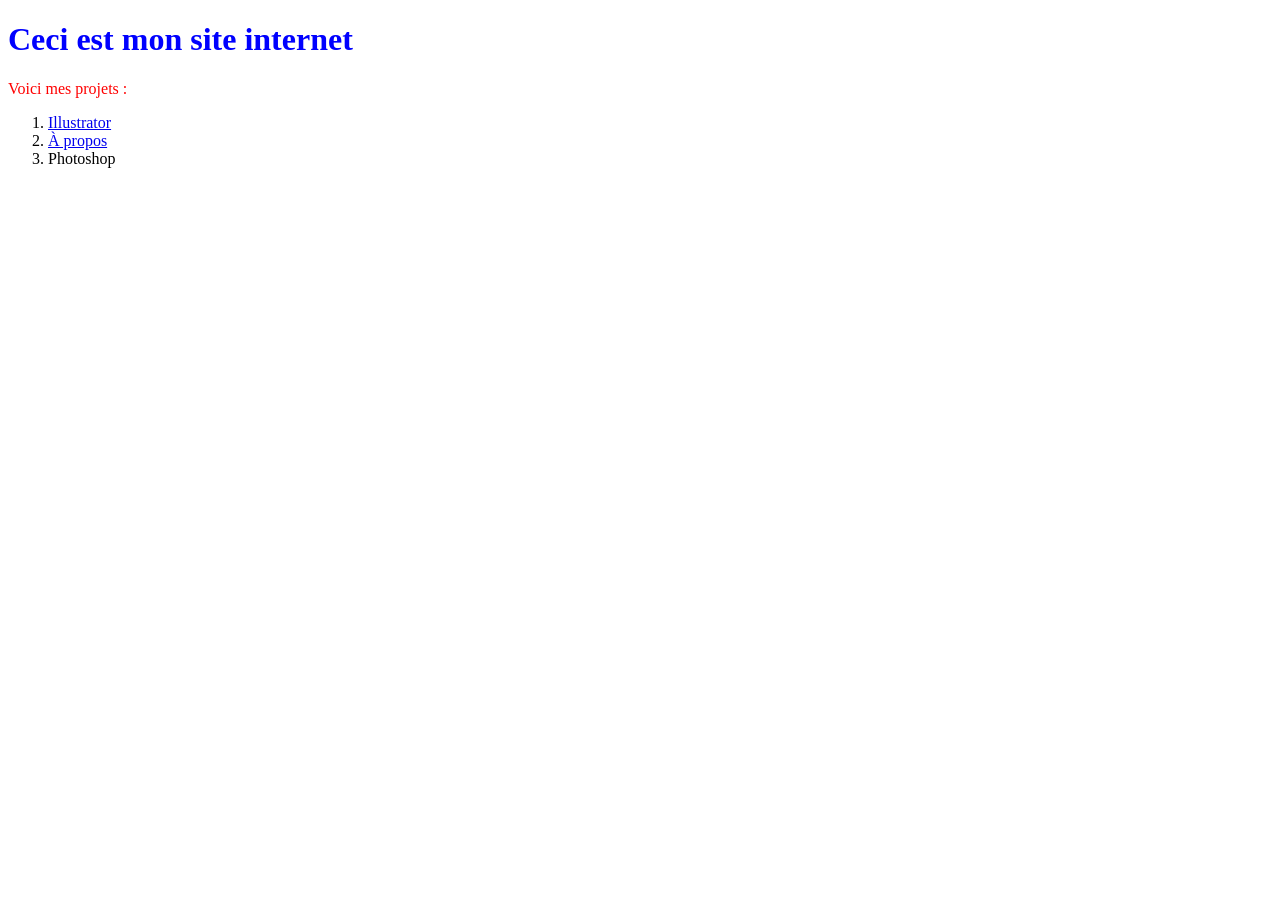
<file: index.html>
<!DOCTYPE html>
<html lang="en">
<head>
    <meta charset="UTF-8">
    <meta name="viewport" content="width=device-width, initial-scale=1.0">
    <title>Site Internet</title>
    <link rel="stylesheet" href="styles.css">
</head>
<body>
    <h1 id="titre_principal">Ceci est mon site internet</h1>
    <p id="soustitre">Voici mes projets :</p>
    <ol>
        <li><a href="Adobe_Suite/illustrator.html">Illustrator</a></li>
        <li><a href="apropos.html">À propos</a></li>
        <li>Photoshop</li>
    </ol>
</body>

</html>
</file>
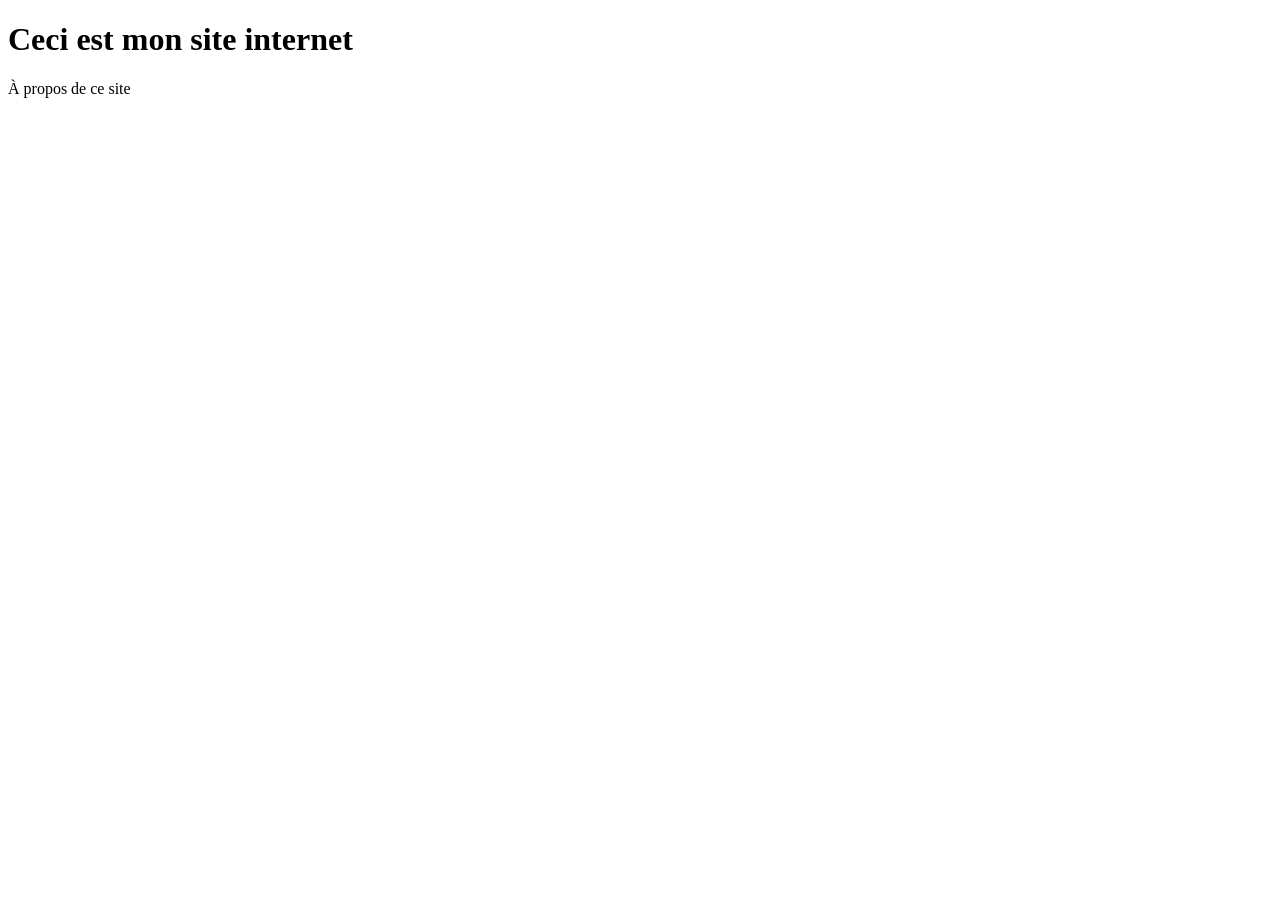
<file: apropos.html>
<!DOCTYPE html>
<html lang="en">
<head>
    <meta charset="UTF-8">
    <meta name="viewport" content="width=device-width, initial-scale=1.0">
    <title>Site Internet</title>
</head>
<body>
    <h1>Ceci est mon site internet</h1>
    <p>À propos de ce site</p>
</body>

</html>
</file>
<file: styles.css>
#titre_principal {
  color: blue;
}
#soustitre {
  color: red;
}
</file>
